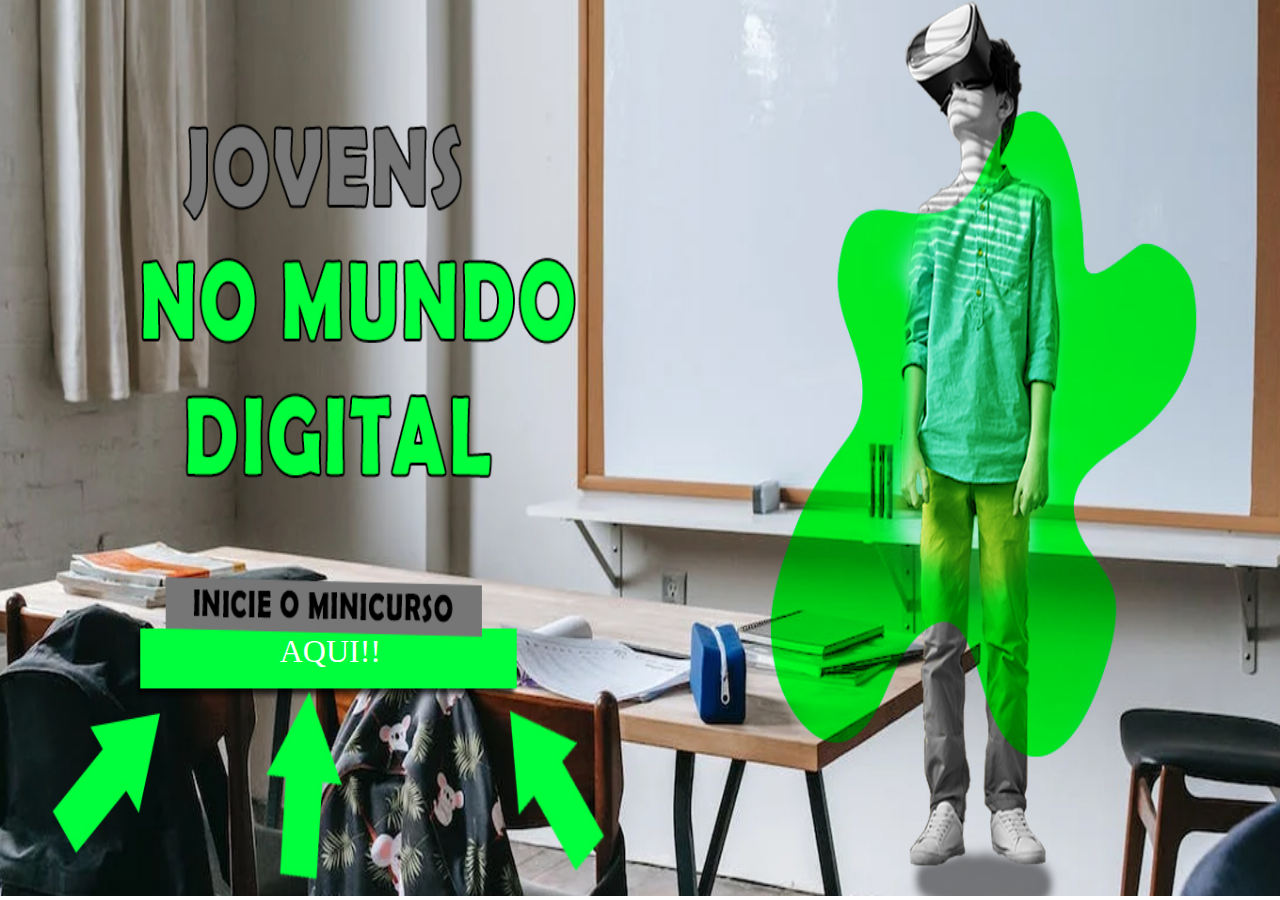
<file: index.html>
<!DOCTYPE html>
<html lang="en">
<head>
    <meta charset="UTF-8">
    <meta http-equiv="X-UA-Compatible" content="IE=edge">
    <meta name="viewport" content="width=device-width, initial-scale=1.0">

    <link rel="stylesheet" href="css/style.css">
    <title>Document</title>
</head>
<body>
    <img src="img/home.jpg" id="img-home">

    <a href="login.html" id="btn-home">AQUI!!</a>
</body>
</html>
</file>
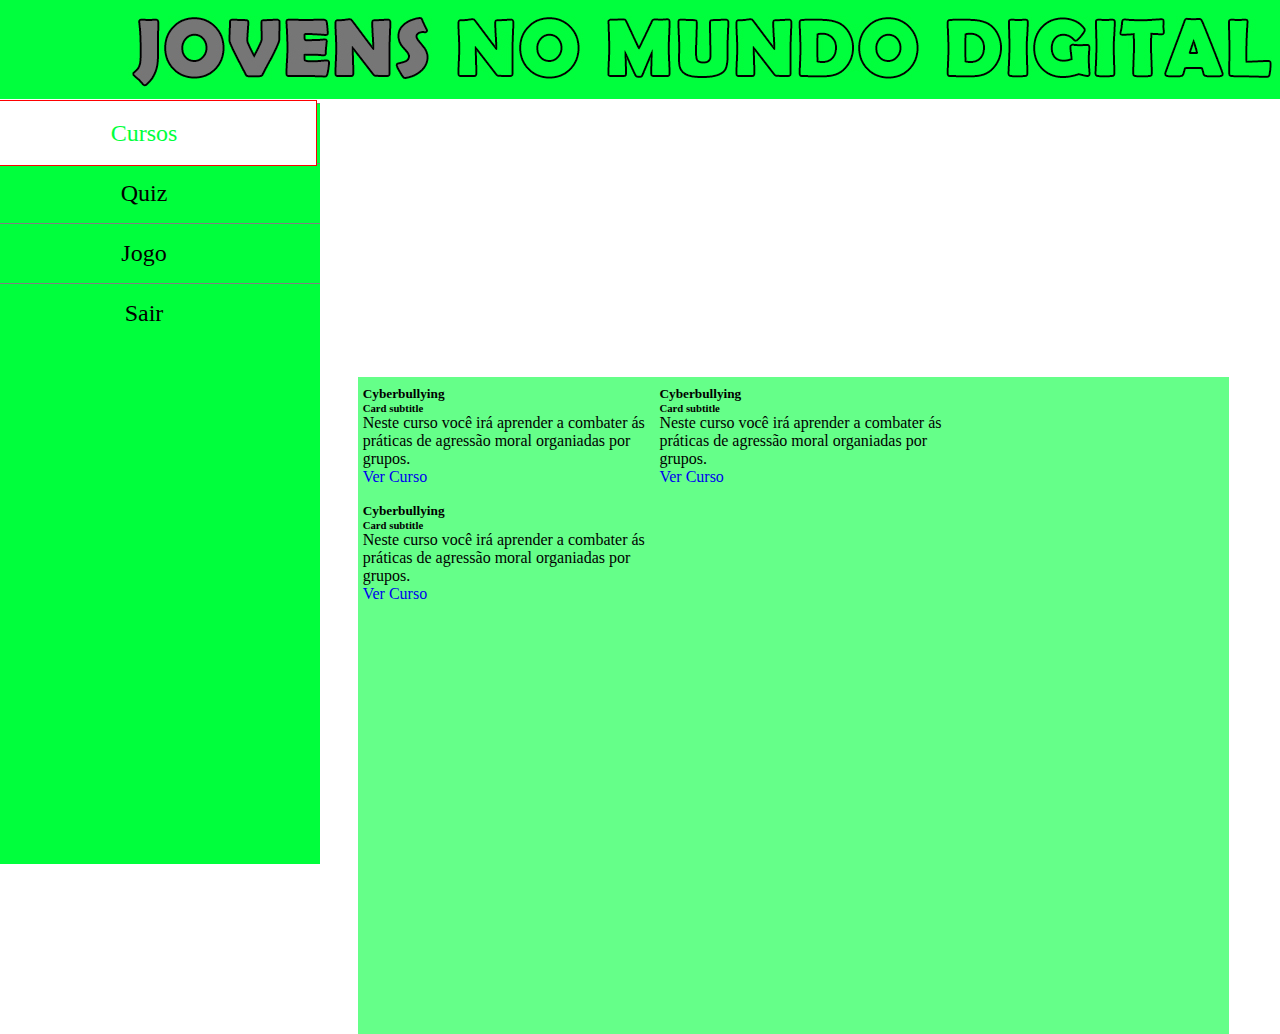
<file: dashboard.html>
<!DOCTYPE html>
<html lang="en">
<head>
    <meta charset="UTF-8">
    <meta http-equiv="X-UA-Compatible" content="IE=edge">
    <meta name="viewport" content="width=device-width, initial-scale=1.0">

    <link href="https://cdn.jsdelivr.net/npm/bootstrap@5.1.3/dist/css/bootstrap.min.css" rel="stylesheet" integrity="sha384-1BmE4kWBq78iYhFldvKuhfTAU6auU8tT94WrHftjDbrCEXSU1oBoqyl2QvZ6jIW3" crossorigin="anonymous">

    <link rel="stylesheet" href="css/style.css">
    <title>Document</title>
</head>
<body>
    <img src="img/header.jpg" alt="">

    <div class="menu-lateral">

        <ul>
            <li><a href="#" class="active">Cursos</a></li>
            <li><a href="dashboard-quiz.html">Quiz</a></li>
            <li><a href="dashboard-jogo.html">Jogo</a></li>
            <li><a href="login.html">Sair</a></li>
        </ul>

    </div>

    <div class="centro">

        <div class="card curso" style="width: 18rem;">
            <div class="card-body">
              <h5 class="card-title">Cyberbullying</h5>
              <h6 class="card-subtitle mb-2 text-muted">Card subtitle</h6>
              <p class="card-text">Neste curso você irá aprender a combater ás práticas de agressão moral organiadas por grupos.</p>
              <a href="Curso-conteudo.html" class="btn btn-primary">Ver Curso</a>
            </div>
        </div>

        <div class="card curso" style="width: 18rem;">
            <div class="card-body">
              <h5 class="card-title">Cyberbullying</h5>
              <h6 class="card-subtitle mb-2 text-muted">Card subtitle</h6>
              <p class="card-text">Neste curso você irá aprender a combater ás práticas de agressão moral organiadas por grupos.</p>
              <a href="Curso-conteudo.html" class="btn btn-primary">Ver Curso</a>
            </div>
        </div>

        <div class="card curso" style="width: 18rem;">
            <div class="card-body">
              <h5 class="card-title">Cyberbullying</h5>
              <h6 class="card-subtitle mb-2 text-muted">Card subtitle</h6>
              <p class="card-text">Neste curso você irá aprender a combater ás práticas de agressão moral organiadas por grupos.</p>
              <a href="Curso-conteudo.html" class="btn btn-primary">Ver Curso</a>
            </div>
        </div>

    </div>
</body>
</html>
</file>
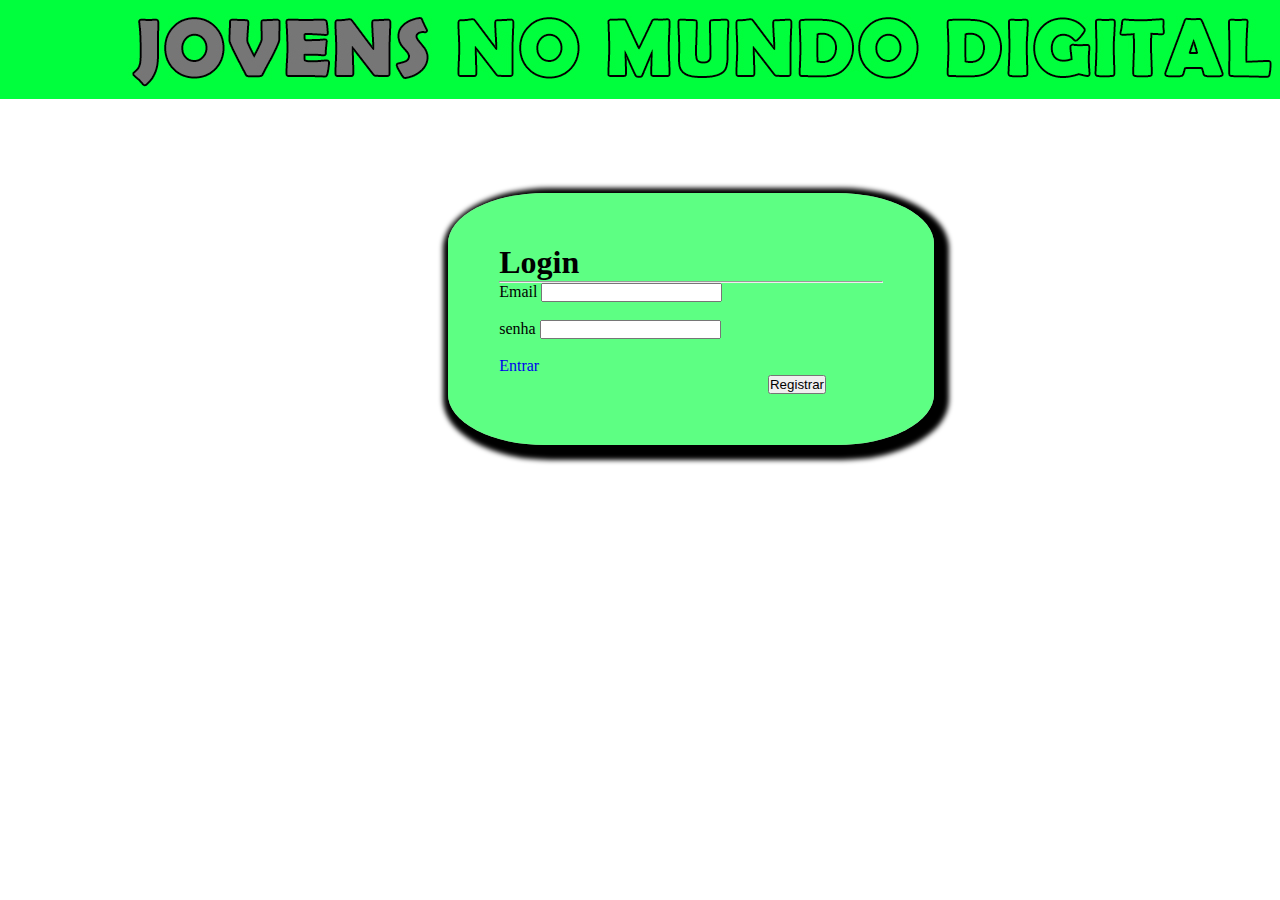
<file: login.html>
<!DOCTYPE html>
<html lang="en">
<head>
    <meta charset="UTF-8">
    <meta http-equiv="X-UA-Compatible" content="IE=edge">
    <meta name="viewport" content="width=device-width, initial-scale=1.0">

    <link href="https://cdn.jsdelivr.net/npm/bootstrap@5.1.3/dist/css/bootstrap.min.css" rel="stylesheet" integrity="sha384-1BmE4kWBq78iYhFldvKuhfTAU6auU8tT94WrHftjDbrCEXSU1oBoqyl2QvZ6jIW3" crossorigin="anonymous">


    <link rel="stylesheet" href="css/style.css">
    <title>Document</title>
</head>
<body clas="fundo">
    <img src="img/header.jpg" alt="">

    <div id="login">

        <h1>Login</h1>
        <hr>

        <form>

            <label for="">Email</label>
            <input type="email" >
        
            <br><br>

            <label for="">senha</label>
            <input type="password" name="" id="" >

            <br><br>
            <a href="dashboard.html" class="btn btn-success">Entrar</a>
            
        </form>
        
        <a href="registrar.html"><button class="btn btn-primary" id="register">Registrar</button></a>
    </div>

</body>
</html>
</file>
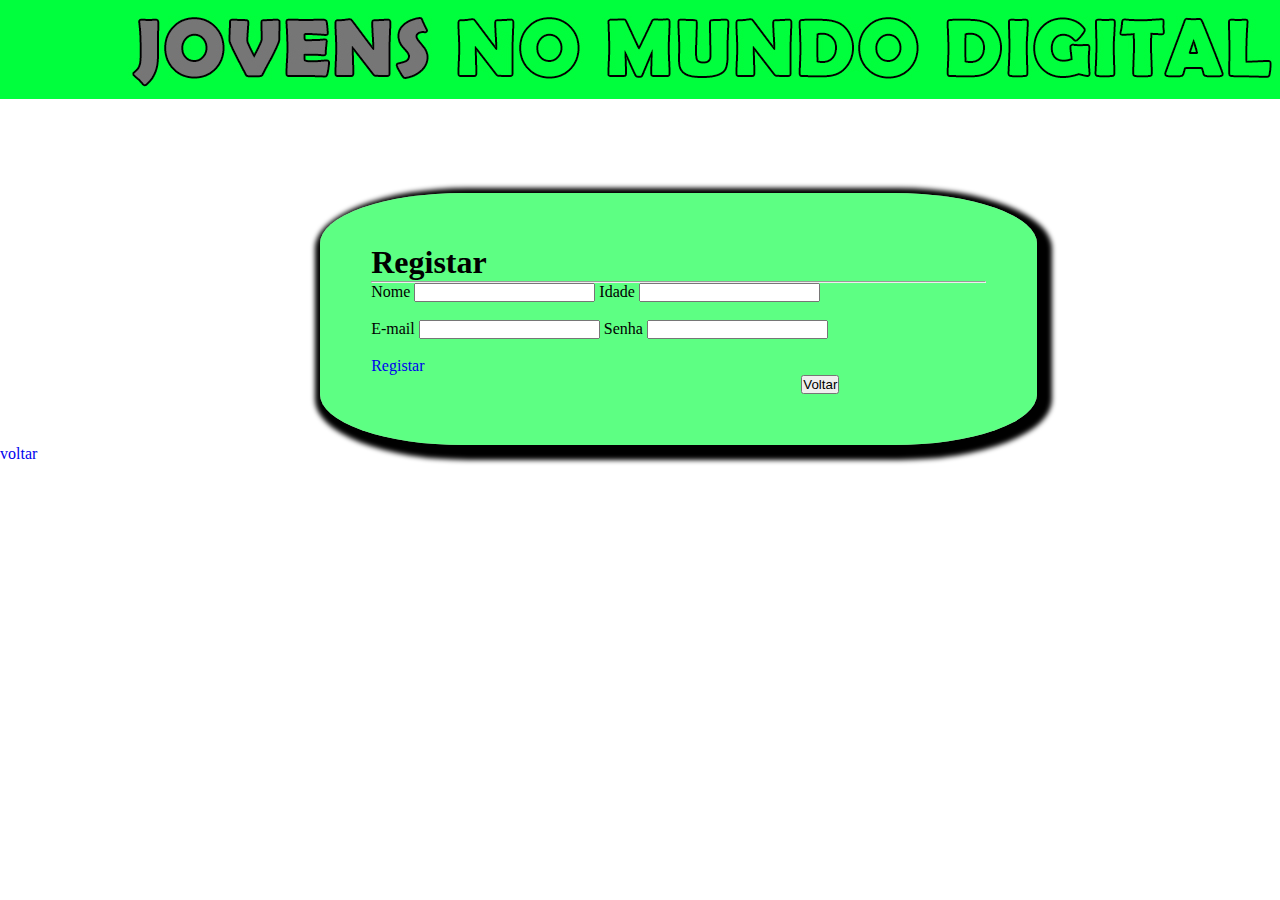
<file: registrar.html>
<!DOCTYPE html>
<html lang="en">
<head>
    <meta charset="UTF-8">
    <meta http-equiv="X-UA-Compatible" content="IE=edge">
    <meta name="viewport" content="width=device-width, initial-scale=1.0">

    <link href="https://cdn.jsdelivr.net/npm/bootstrap@5.1.3/dist/css/bootstrap.min.css" rel="stylesheet" integrity="sha384-1BmE4kWBq78iYhFldvKuhfTAU6auU8tT94WrHftjDbrCEXSU1oBoqyl2QvZ6jIW3" crossorigin="anonymous">

    <link rel="stylesheet" href="css/style.css">
    <title>Document</title>
</head>
<body>
    <img src="img/header.jpg" alt="">

    <div id="registro">

        <h1>Registar</h1>
        <hr>

        <form>

            <label for="">Nome</label>
            <input type="email" >

            <label for="">Idade</label>
            <input type="password" name="" id="" >

            <br><br>

            <label for="">E-mail</label>
            <input type="password" name="" id="" >

            <label for="">Senha</label>
            <input type="password" name="" id="" >

            <br><br>
            <a href="login.html" class="btn btn-success">Registar</a>
            
        </form>
        
        <a href="login.html"><button class="btn btn-primary" id="register1">Voltar</button></a>
    </div>
    <a href="login.html">voltar</a>
</body>
</html>
</file>
<file: css/style.css>
*{
    margin: 0;
    padding: 0;
}

a{
    text-decoration: none;
}

li{
   list-style: none;
}

#img-home{
    width: 100%;
    height: 99.6vh;
    position: absolute;
}

#btn-home{
    position: relative;
    bottom: -70.3vh;
    margin-left: 10.9%;
    color: white;
    font-size: 2rem;
    text-decoration: none;
    padding: 0.2% 10.95%;
}

#btn-home:hover{
    background-color: white;
    color: #00ff3c;
}

#login{
    width: 30%;
    margin-top: 7%;
    margin-left: 35%;
    background-color: #00ff3ca2;
    box-shadow: 5px 5px 5px 10px black;
    border-radius: 20%;
    padding: 4%;
}

#registro{
    width: 48%;
    margin-top: 7%;
    margin-left: 25%;
    background-color: #00ff3ca2;
    box-shadow: 5px 5px 5px 10px black;
    border-radius: 20%;
    padding: 4%;
}

.fundo{
    background-color: rgb(198, 200, 201);
}

#register{
    margin-top: -22%;
    margin-left: 70%;
}

#register1{
    margin-top: -12.2%;
    margin-left: 70%;
    
}

.menu-lateral{
    width: 25%;
    height: 84.5vh;
    background-color: #00ff3c;
}

.menu-lateral li{
    border-top: 1px solid gray;
    margin-left: -10%;
    text-align: center;
    padding: 5% 0;
    font-size: 1.5rem;
}

li a{
    padding: 5.5% 39.5%;
    color: black;
}

li:hover,.active{
    border: 1px solid red;
    background-color: white;

}

li a:hover,.active{
    color: #00ff3c;
}

.centro{
    margin-top: -38%;
    margin-left: 28%;
    width: 68%;
    height: 73vh;
    background-color: #00ff3c9a;
}

.curso{
    margin: 1% 0.5%;
    float: left;
}

#quiz hr{
    width: 80%;
    margin-left: 10%;
}

#quiz p{
    text-align: center;
    padding-top: 1%;
}

#quiz li{
    text-align: center;
    width: 65vw;
    margin-bottom: 1%;
    margin-left: -1%;
}

.conteudo-curso{
    font-size: 1.6rem;
    padding: 20%;
    text-align: center;
}
</file>
